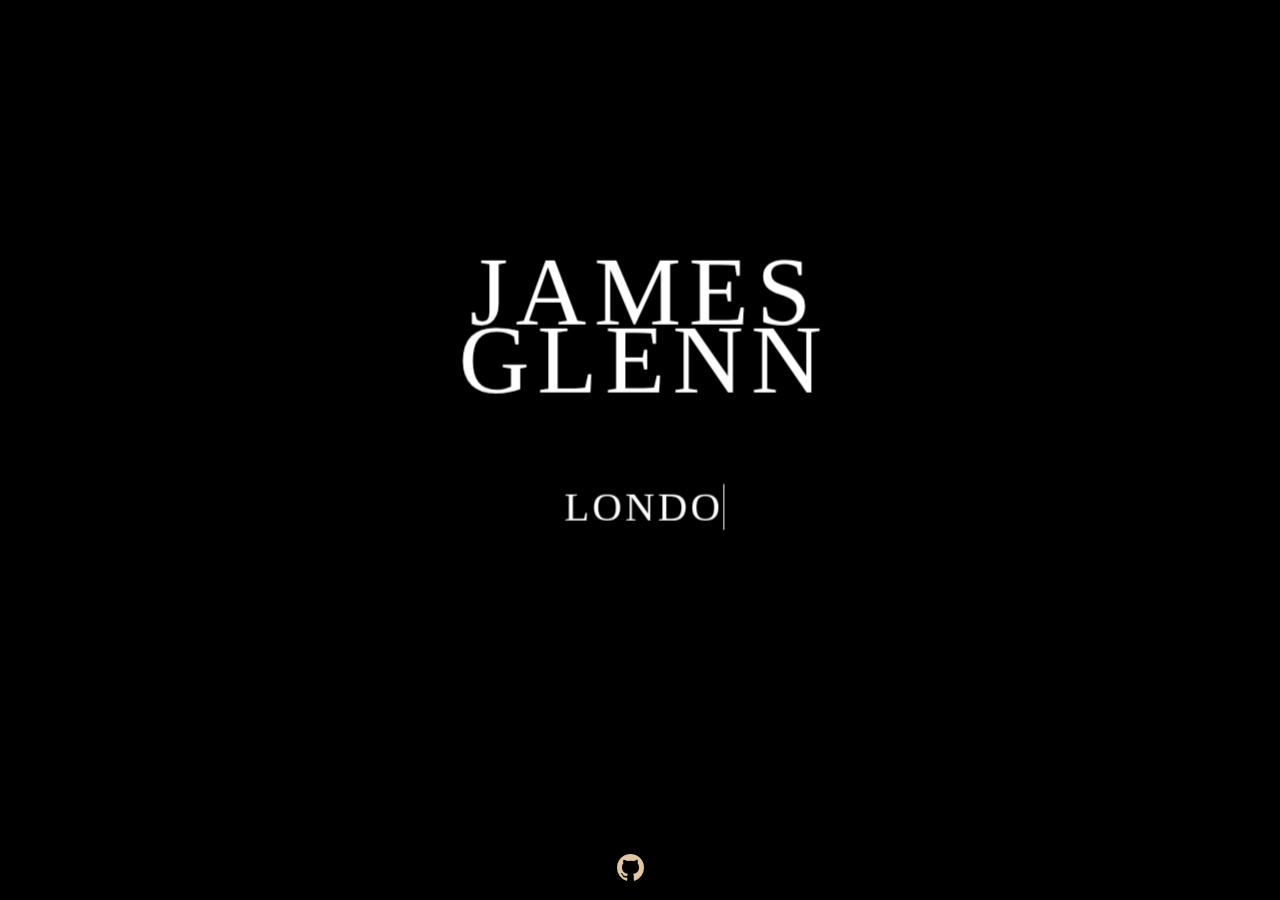
<file: index.html>
<!DOCTYPE html>
<html>
	<head>
		<title>J R G</title>
		<link rel="stylesheet" type="text/css" href="/css/main.css">
		<link rel="stylesheet" href="https://maxcdn.bootstrapcdn.com/font-awesome/4.7.0/css/font-awesome.min.css">
		<link href="https://fonts.googleapis.com/css2?family=Lato:wght@300&display=swap" rel="stylesheet">
		<link rel="icon" href="https://emojipedia-us.s3.dualstack.us-west-1.amazonaws.com/thumbs/160/apple/237/skull_1f480.png">
		<script type="application/javascript" src="https://cdnjs.cloudflare.com/ajax/libs/jquery/2.1.3/jquery.min.js"></script>
		<script type="application/javascript" src="animation.js"></script>
	</head>
	<body>
			<div class="moving-zone">
				<div class="popup">
					<div class="popup-text">
						<p class="neon">JAMES GLENN</p>
						<p class="typewrite" data-period="2000" data-type='[ "LONDON", "SOFTWARE DEVELOPER" ]'>
						</p>
					</div>
				</div>
			</div>
		<footer>
    		<ul>
				<li>
					<a class="footer" href="https://github.com/JR-G">
						<i class="fa fa-github fa-2x" aria-hidden="true"></i>
					</a>
				</li>
			</ul>
		</footer>
		
	</body>
</html>
</file>
<file: css/main.css>
html, body { height: 100%; }
body {
    margin: 0;
    overflow: hidden;
    background: black;
}
#site-header {
    margin:auto;
    text-align:center;
}
#contact-list {
    margin:auto;
    text-align:center;
    display: block;
    width: 50%;
    padding: 7rem;
}

nav ul{
    font-family: 'Bentham', serif;
    padding: 0px;
    list-style: none;
    font-weight: bold;

}
nav ul li{
    display: inline;
    margin-left: 20px;
}
nav ul.home{
    font-family: 'Bentham', serif;
    padding: 0px;
    list-style: none;
    font-weight: bold;
    writing-mode: vertical-lr;
}
footer ul {
    font-family: 'Bentham', serif;
    padding: 0px;
    list-style: none;
    font-weight: bold;
}
footer ul li {
    display: inline;
    margin-right: 20px;
}
footer {
    text-align: center;
    position: fixed;
    left: 0;
    bottom: 0;
    width: 100%;
}
a.nav {
    text-decoration: none;
    color: #DFC7A4;
    opacity: .5;
    white-space: nowrap;
    cursor: pointer;
    -webkit-transition: opacity .3s;
    transition:opacity .3s
}
a.nav:hover {
    color: #f2e8d9;
    opacity: 1;
}
a.footer {
    text-decoration: none;
    color: #DFC7A4;
}
a.footer:hover {
    color: #f2e8d9;
    opacity: 1;
}

a.text {
    text-decoration: none;
    color: #DFC7A4;
}
a.text:hover {
    color: #f2e8d9;
    opacity: 1;
}

h1 {
    font-size: 6em;
    font-family: 'Bentham', serif;
    color: #e7e7e7;
    letter-spacing: 10px;
    margin-bottom: -110px;
    font-weight: 100;
}
p {
    font-size: 1.2em;
    font-family: 'Bentham', serif;
    line-height: 0.69em;
    color: #fff;
    margin-top: 0.4em;
    letter-spacing: 0.08em;
}
p.about-me {
    font-size: 1.3em;
    font-family: 'Lato', sans-serif;
    line-height: 2em;
    color: #fff;
    letter-spacing: 0.3px;
}
l.fill {
  color: #DFC7A4;
  transition: 0.4s;
  transition-timing-function: ease-in-out;
  font-weight: bold;
}
l.fill:hover {
  background-color: #1a88ff;
  color: white;
  text-decoration: underline;
}

.moving-zone {
    position: absolute;
    top:30%; left:47%;
    width:300px; height:120px;
    margin:-60px 0 0 -150px;
    perspective: 800px;
}
.popup {
    position: absolute;
    padding: 10px;
    box-sizing: border-box;
    border-radius: 20px 0 20px 0;
    transform-style: preserve-3d;
}
.popup:before {
    content: '';
    position: absolute;
    left:5%; top:5%;
    width:90%; height:90%;
    border-radius: inherit;
    transform: translateZ(-100px);
}
.popup-text {
    font-size: 5em;
    font-family: 'Bentham', serif;
    color: #e7e7e7;
    letter-spacing: 1em;
    font-weight: 100;
    text-align: center;
    transform: translateZ(15px);
    animation: neon .6s ease-in-out infinite alternate;
}

  @keyframes neon {
    from {
      text-shadow:
      0 0 6px rgba(255,255,255,0.92),
      0 0 30px rgba(255,255,255,0.34),
      0 0 12px rgba(0,255,255,0.52),
      0 0 21px rgba(0,255,255,0.92),
      0 0 34px rgba(0,255,255,0.78),
      0 0 54px rgba(0,255,255,0.92);
    }
    to {
      text-shadow:
      0 0 6px rgba(255,255,255,0.98),
      0 0 30px rgba(255,255,255,0.42),
      0 0 12px rgba(0,255,255,0.58),
      0 0 22px rgba(0,255,255,0.84),
      0 0 38px rgba(0,255,255,0.88),
      0 0 60px 
              rgba(0,255,255,1);
    }
  }

  .typewrite {
    font-size: 0.5em;
    line-height: 0.8em;
    font-family: 'Bentham', serif;
  }
</file>
